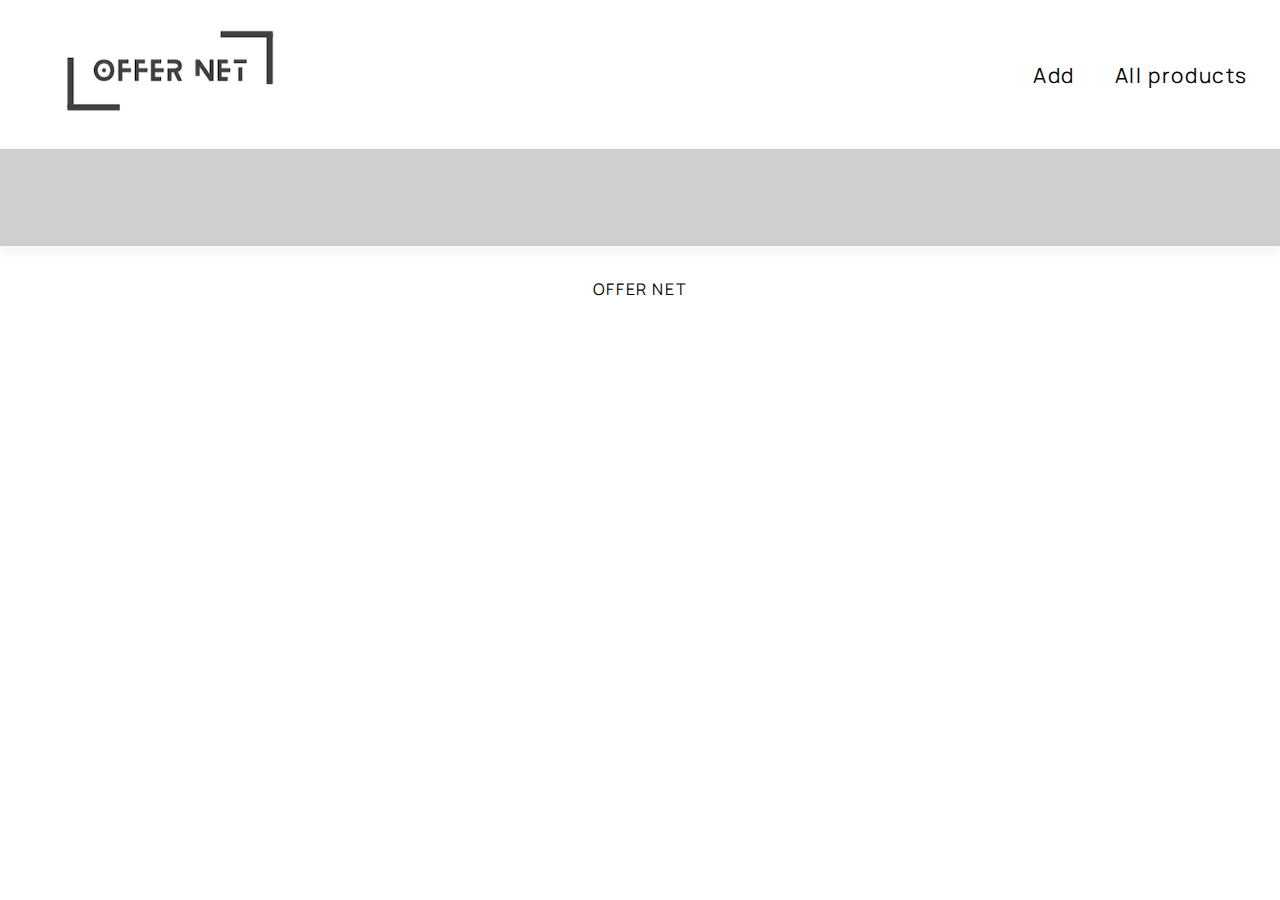
<file: index.html>
<!DOCTYPE html>
<html lang="en">
  <head>
    <meta charset="UTF-8" />
    <meta name="viewport" content="width=device-width, initial-scale=1.0" />
    <title>Document</title>
    <link rel="preconnect" href="https://fonts.googleapis.com" />
    <link rel="preconnect" href="https://fonts.gstatic.com" crossorigin />
    <link
      href="https://fonts.googleapis.com/css2?family=Manrope:wght@200..800&family=Raleway:ital,wght@0,100..900;1,100..900&display=swap"
      rel="stylesheet"
    />
    <link rel="stylesheet" href="./styles.css" />
  </head>
  <body>
    <header>
      <a href="./index.html">
        <img class="logo" src="./img/OfferNet.png" />
      </a>
      <img id="meniu-btn" class="meniu-btn" src="./img/meniu-btn.svg" />
      <nav>
        <ul>
          <li><a href="./form/form.html">Add</a></li>
        </ul>
        <ul>
          <li><a href="index.html">All products</a></li>
        </ul>
      </nav>
    </header>
    <nav id="mobile-nav" class="mobile-nav">
      <ul>
        <li><a href="./form/form.html">Add</a></li>
      </ul>
      <ul>
        <li><a href="index.html">All products</a></li>
      </ul>
    </nav>

    <section class="wrapper" id="wrapper"></section>
    <footer>
      <hr class="shadow-hr" />
      <div>OFFER NET</div>
    </footer>
    <script defer type="module" src="./script.js"></script>
  </body>
</html>
</file>
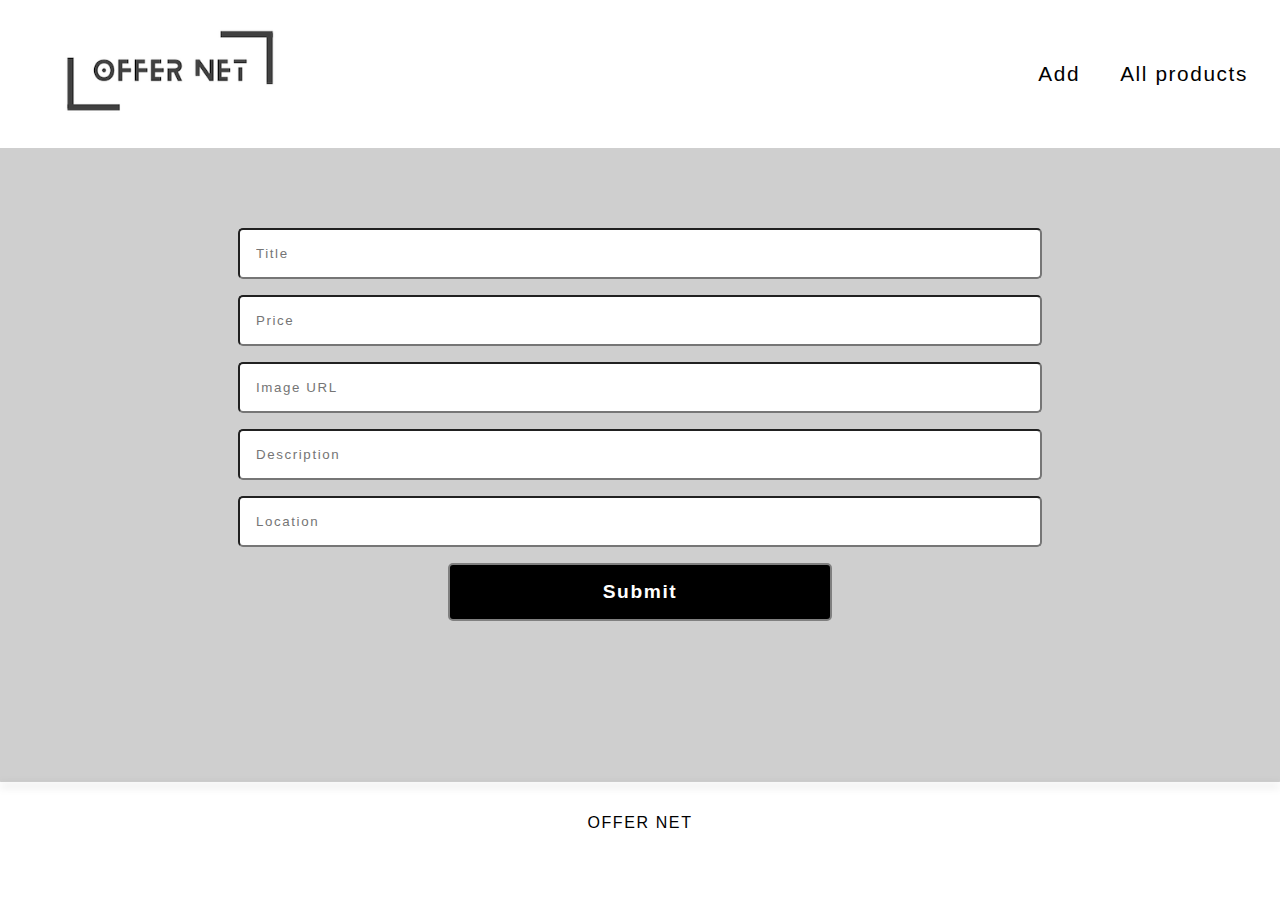
<file: form/form.html>
<!DOCTYPE html>
<html lang="en">
  <head>
    <meta charset="UTF-8" />
    <meta name="viewport" content="width=device-width, initial-scale=1.0" />
    <title>Document</title>
    <link rel="stylesheet" href="form.css" />
  </head>
  <body>
    <header>
      <a href="../index.html">
        <img class="logo" src="../img/OfferNet.png" />
      </a>
      <img id="meniu-btn" class="meniu-btn" src="../img/meniu-btn.svg" />
      <nav>
        <ul>
          <li><a href="./form.html">Add</a></li>
        </ul>
        <ul>
          <li><a href="../index.html">All products</a></li>
        </ul>
      </nav>
    </header>
    <nav id="mobile-nav" class="mobile-nav">
      <ul>
        <li><a href="./form.html">Add</a></li>
      </ul>
      <ul>
        <li><a href="../index.html">All products</a></li>
      </ul>
    </nav>
    <div class="form">
      <input type="text" id="title" placeholder="Title" />
      <input type="number" id="price" placeholder="Price" />
      <input type="text" id="imgUrl" placeholder="Image URL" />
      <input type="text" id="description" placeholder="Description" />
      <input type="text" id="location" placeholder="Location" />
      <button type="button" id="btn">Submit</button>
    </div>
    <div id="customAlertModal" class="modal">
      <div class="modal-content">
        <span id="customAlertClose" class="close">&times;</span>
        <p id="customAlertMessage"></p>
      </div>
    </div>
    <footer>
      <hr class="shadow-hr" />
      <div>OFFER NET</div>
    </footer>
    <script defer type="module" src="./form.js"></script>
  </body>
</html>
</file>
<file: styles.css>
body {
  margin: 0;
}

* {
  font-family: "Manrope", sans-serif;
  font-optical-sizing: auto;
  font-weight: 400;
  font-style: normal;
  letter-spacing: 0.1rem;
  text-decoration: none;
  color: black;
}
header {
  position: sticky;
  top: 0;
  display: flex;
  align-items: center;
  justify-content: space-between;
  padding: 1rem;
  padding-right: 2rem;
  box-shadow: 0 4px 8px rgba(0, 0, 0, 0.1);
  background-color: white;
  z-index: 1000;
}
.logo {
  height: 3.5rem;
  cursor: pointer;
}
.meniu-btn {
  height: 2.5rem;
  cursor: pointer;
}
header nav {
  display: none;
}
.mobile-nav {
  display: inline-block;
  background-color: white;
  width: 100vw;
  height: 100vh;
  position: fixed;
  top: 90px;
  left: -1000px;
}
.active {
  left: 0px;
}
.mobile-nav ul {
  cursor: pointer;
  display: flex;
  flex-direction: column;
  align-items: center;
  margin: 3rem;
  font-size: 1.5rem;
  transition: 0.3s;
}
.mobile-nav ul li {
  list-style: none;
}
.wrapper {
  padding: 3rem;
  background-color: rgb(207, 207, 207);
  display: grid;
  grid-template-columns: 1fr 1fr;
}
.card {
  border: 1px solid #ccc;
  padding: 2rem;
  margin: 1rem;
  border-radius: 8px;
  box-shadow: 0 4px 8px rgba(0, 0, 0, 0.1);
  text-align: center;
  gap: 1.2rem;
  background-color: white;
}
img {
  max-width: 100%;
  height: auto;
}
button {
  cursor: pointer;
  padding: 0.5rem 1rem;
  border-radius: 4px;
  border: 1px solid grey;
}
.shadow-hr {
  margin: 0;
  border: 0;
  height: 1px;
  background: #ccc;
  border-radius: 8px;
  box-shadow: 0 4px 8px rgba(0, 0, 0, 0.4);
}

footer div {
  text-align: center;
  padding: 2rem;
}
@media (min-width: 768px) {
  header {
    position: static;
  }
  .logo {
    height: 7rem;
    cursor: pointer;
  }
  .meniu-btn {
    display: none;
  }

  header nav {
    display: flex;
    align-items: center;
    justify-content: center;
  }
  header li {
    list-style: none;
    display: flex;
    align-items: center;
    justify-content: center;
  }
  header li a {
    font-size: 1.3rem;
    color: black;
    text-decoration: none;
  }
  .mobile-nav {
    display: none;
  }
}
@media (min-width: 998px) {
  .wrapper {
    display: grid;
    grid-template-columns: 1fr 1fr 1fr;
  }
}
</file>
<file: form/form.css>
body {
  margin: 0;
}
* {
  font-family: "Manrope", sans-serif;
  font-optical-sizing: auto;
  font-weight: 400;
  font-style: normal;
  letter-spacing: 0.1rem;
  text-decoration: none;
  color: black;
}
header {
  position: sticky;
  top: 0;
  display: flex;
  align-items: center;
  justify-content: space-between;
  padding: 1rem;
  padding-right: 2rem;
  box-shadow: 0 4px 8px rgba(0, 0, 0, 0.1);
  background-color: white;
}
.logo {
  height: 3.5rem;
  cursor: pointer;
}
.meniu-btn {
  height: 2.5rem;
  cursor: pointer;
}
header nav {
  display: none;
}
.mobile-nav {
  display: inline-block;
  background-color: white;
  width: 100%;
  height: 100vh;
  position: fixed;
  top: 90px;
  left: -1000px;
}
.active {
  left: 0px;
}
.mobile-nav ul {
  cursor: pointer;
  display: flex;
  flex-direction: column;
  align-items: center;
  margin: 3rem;
  font-size: 1.5rem;
  transition: 0.3s;
}
.mobile-nav ul li {
  list-style: none;
}
.mobile-nav ul li a {
  text-decoration: none;
  color: black;
}
.form {
  background-color: rgb(207, 207, 207);
  padding-top: 5rem;
  padding-bottom: 10rem;
  display: flex;
  flex-direction: column;
  align-items: center;
  gap: 1rem;
}
.form input {
  border-radius: 5px;
  width: 70vw;
  padding: 1rem;
}
button {
  font-weight: 800;
  letter-spacing: 0.1rem;
  font-size: 1.2rem;
  cursor: pointer;
  border-radius: 5px;
  border: solid 2px grey;
  background-color: rgb(0, 0, 0);
  width: 40vw;
  padding: 1rem;
  color: white;
}

.modal {
  display: none;
  position: fixed;
  z-index: 1;
  left: 0;
  top: 0;
  width: 100%;
  height: 100%;
  overflow: auto;
  background-color: rgba(0, 0, 0, 0.4);
}

.modal-content {
  background-color: #fefefe;
  margin: 30% auto;
  padding: 2rem;
  border: 1px solid #888;
  width: 80%;
  max-width: 600px;
  border-radius: 5px;
  position: relative;
  font-weight: 600;
}

.close {
  position: absolute;
  top: 22px;
  right: 35px;
  color: #aaa;
  font-size: 2.2rem;
  font-weight: bold;
}

.close:hover,
.close:focus {
  color: black;
  text-decoration: none;
  cursor: pointer;
}

#customAlertMessage {
  margin: 0;
  font-size: 18px;
}

.modal-content {
  animation: zoomIn 0.3s;
}
.shadow-hr {
  border: 0;
  height: 1px;
  background: #ccc;
  border-radius: 8px;
  box-shadow: 0 4px 8px rgba(0, 0, 0, 0.4);
  margin: 0;
}

footer div {
  text-align: center;
  padding: 2rem;
}
@keyframes zoomIn {
  from {
    transform: scale(0);
  }
  to {
    transform: scale(1);
  }
}

@media (min-width: 768px) {
  header {
    position: static;
  }
  .logo {
    height: 7rem;
    cursor: pointer;
  }
  .meniu-btn {
    display: none;
  }
  header nav {
    display: flex;
    align-items: center;
    justify-content: center;
  }
  header li {
    list-style: none;
    display: flex;
    align-items: center;
    justify-content: center;
  }
  header li a {
    font-size: 1.3rem;
    color: black;
    text-decoration: none;
  }
  .form input {
    width: 55vw;
  }
  button {
    width: 30vw;
  }
  .mobile-nav {
    display: none;
  }
}

@media (min-width: 992px) {
  .form input {
    width: 60vw;
  }
  button {
    width: 30vw;
  }
}
</file>
